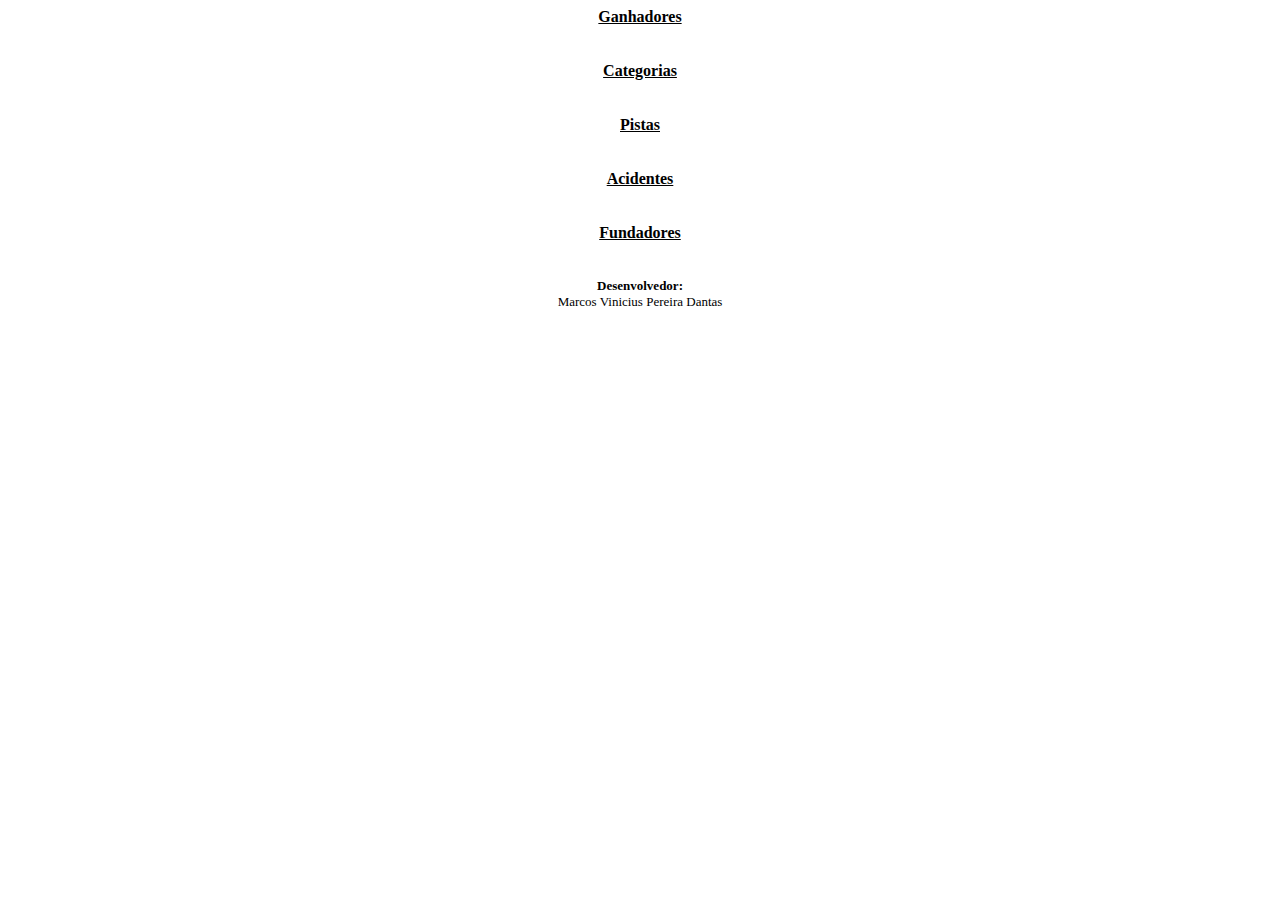
<file: linksite.html>
<html> 
<head> 
<title> </title> 
</head> 
<body link="black" vlink="black" alink="black"> 
    
        <center>
<font color="darkblue"> <b> <a href="pagina1.html" target="site"> Ganhadores </a> </b> </font> <br> <br> <br>
<font color="darkblue"> <b> <a href="pagina2.html" target="site"> Categorias </a> </b> </font> <br> <br> <br>
<font color="darkblue"> <b> <a href="pagina3.html" target="site"> Pistas </a> </b> </font> <br> <br> <br>
<font color="darkblue"> <b> <a href="pagina4.html" target="site"> Acidentes </a> </b> </font> <br> <br> <br>
<font color="darkblue"> <b> <a href="pagina5.html" target="site"> Fundadores  </a> </b> </font> <br> <br> <br>
      

            <font size="2">
    <b> Desenvolvedor:</b> <br>
    Marcos Vinicius Pereira Dantas 
            </font>
            
            
            </center>
    
</body> 
</html>
</file>
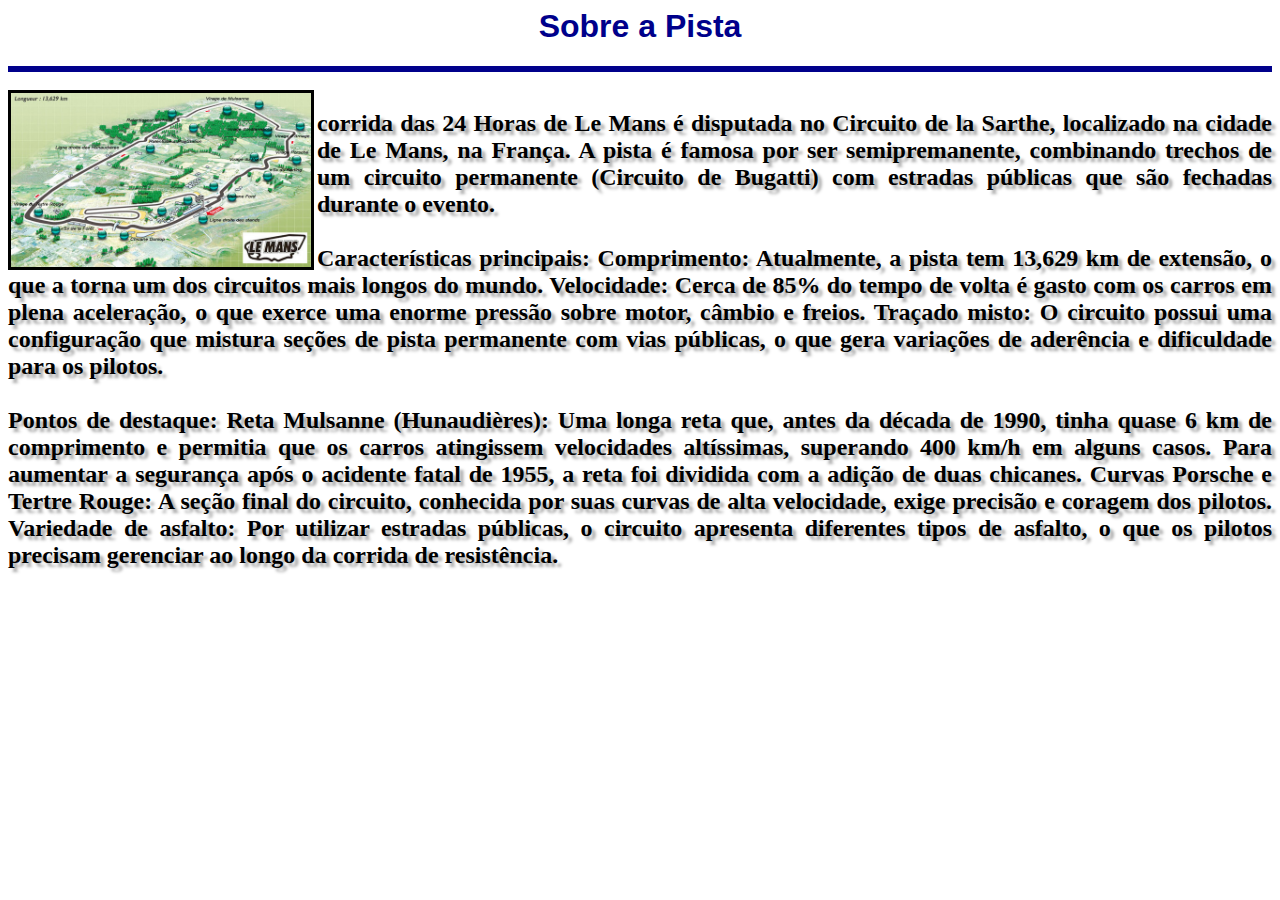
<file: pagina3.html>
<html> 
<head> 
<title> pista de le man </title> 
<style> 
h1
    {
        font-family:arial;
        }
    


    
h2
    {
        color:black;
        text-shadow:4px 4px 3px DarkGray;
        }

    marquee
{
    color:white;
    border:3px solid darkblue;
    background-color:red;
    font-family:arial;
    }

    


</style>
</head> 
<body bgcolor="white">

    
    <h1> <center> <font color="darkblue"> <font family="verdana"> Sobre a Pista </font> </font> </center> </h1>



    <marquee> </marquee>


    <br> <br> 

    

<img src="imagem9.jpg" align=left    width="300"   border=3px solid darkblue>



    <h2> <div align="justify"> 
        
        corrida das 24 Horas de Le Mans é disputada no Circuito de la Sarthe, localizado na cidade de Le Mans, na França. A pista é famosa por ser semipremanente, combinando trechos de um circuito permanente (Circuito de Bugatti) com estradas públicas que são fechadas durante o evento.

        <br> <br> 
        
Características principais:
Comprimento: Atualmente, a pista tem 13,629 km de extensão, o que a torna um dos circuitos mais longos do mundo.
Velocidade: Cerca de 85% do tempo de volta é gasto com os carros em plena aceleração, o que exerce uma enorme pressão sobre motor, câmbio e freios.
Traçado misto: O circuito possui uma configuração que mistura seções de pista permanente com vias públicas, o que gera variações de aderência e dificuldade para os pilotos. 

        <br> <br> 
Pontos de destaque:
Reta Mulsanne (Hunaudières): Uma longa reta que, antes da década de 1990, tinha quase 6 km de comprimento e permitia que os carros atingissem velocidades altíssimas, superando 400 km/h em alguns casos. Para aumentar a segurança após o acidente fatal de 1955, a reta foi dividida com a adição de duas chicanes.
Curvas Porsche e Tertre Rouge: A seção final do circuito, conhecida por suas curvas de alta velocidade, exige precisão e coragem dos pilotos.
Variedade de asfalto: Por utilizar estradas públicas, o circuito apresenta diferentes tipos de asfalto, o que os pilotos precisam gerenciar ao longo da corrida de resistência.  </h2> </div>
    
</body> 
</html>
</file>
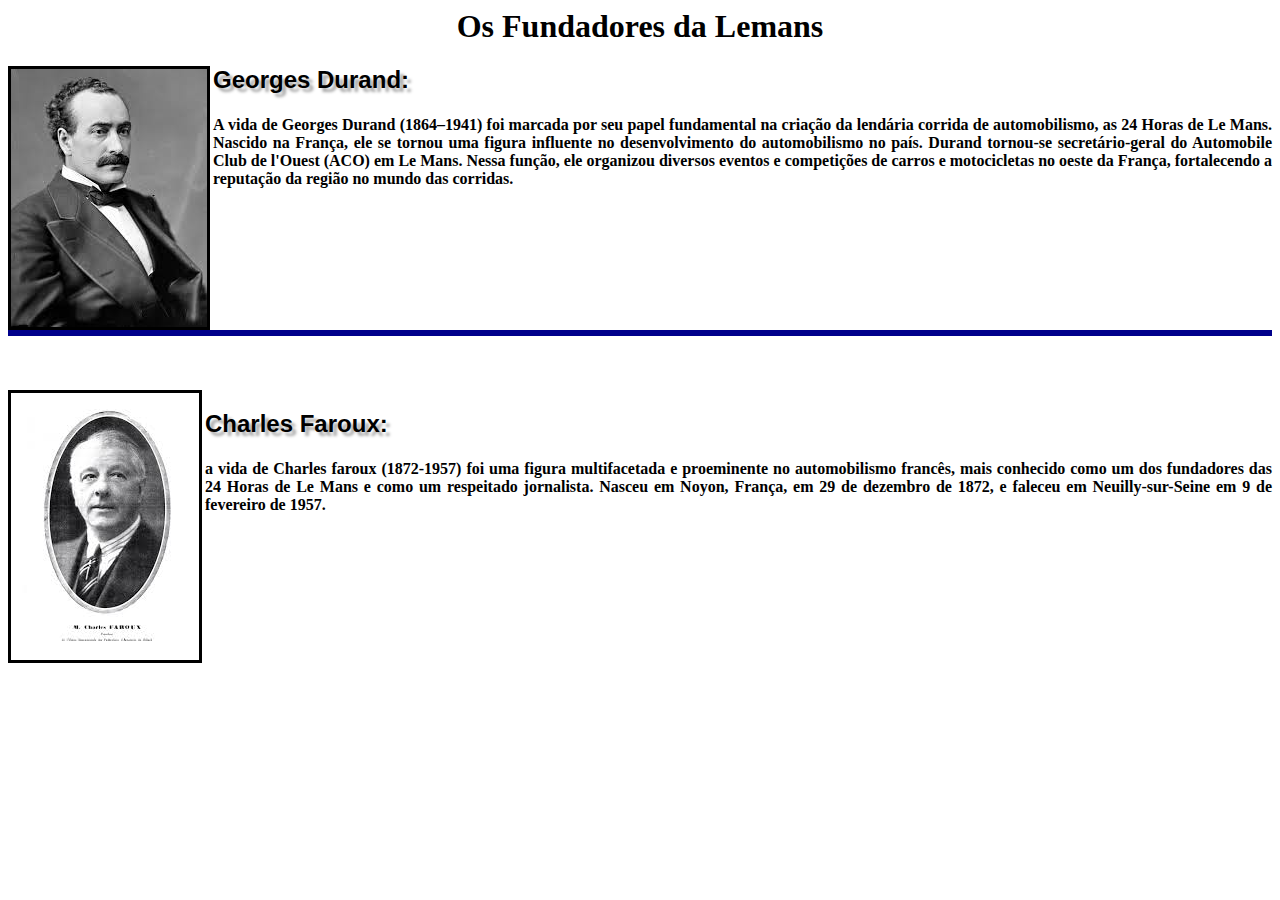
<file: pagina5.html>
<html> 
<head> 
<title> quita pagina </title> 

    <style> 
        

        h1
        {
            font-famyli:verdana;
            color:darblue; 

            }

        h2
        {
            color:dark;
            font-family:arial;
            text-shadow:4px 4px 3px DarkGray;

            }


        h4
        {
            color:dark;
            font-famyli:arial;
            }





        marquee
{
    color:white;
    border:3px solid darkblue;
    background-color:red;
    font-family:arial;
    }
        


    
    
    </style>

    </head>
    <body>

        <h1> <center> Os Fundadores da Lemans </center></h1>



        
     <img src="imagem13.jpg" align=left     border=3px solid darkblue>

<h2> Georges Durand:</h2>


        <h4> <div align="justify"> A vida de Georges Durand (1864–1941) foi marcada por seu papel fundamental na criação da lendária corrida de automobilismo, as 24 Horas de Le Mans. Nascido na França, ele se tornou uma figura influente no desenvolvimento do automobilismo no país. Durand tornou-se secretário-geral do Automobile Club de l'Ouest (ACO) em Le Mans. Nessa função, ele organizou diversos eventos e competições de carros e motocicletas no oeste da França, fortalecendo a reputação da região no mundo das corridas.  
</div> </h4>
        
        
<marquee>          </marquee>



        <br> <br> <br> <br> 
        
             <img src="imagem14.jpg" align=left     border=3px solid darkblue>





        <h2> Charles Faroux: </h2>




        <h4> <div align="justify"> a vida de Charles faroux (1872-1957) foi uma figura multifacetada e proeminente no automobilismo francês, mais conhecido como um dos fundadores das 24 Horas de Le Mans e como um respeitado jornalista. Nasceu em Noyon, França, em 29 de dezembro de 1872, e faleceu em Neuilly-sur-Seine em 9 de fevereiro de 1957.
  </div> </h4>





        

        
    
    
    </body>
    </html>
</file>
